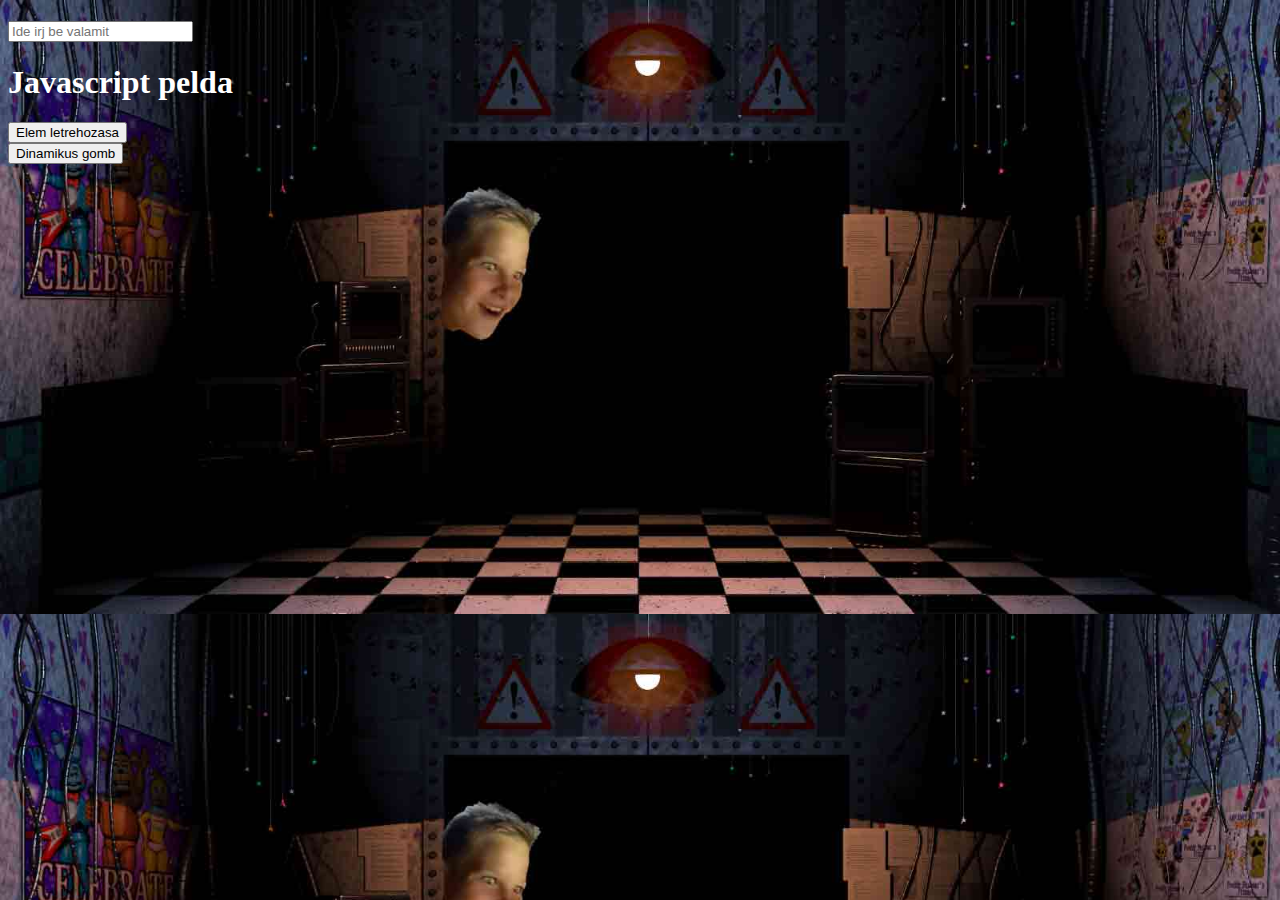
<file: index.html>
<!DOCTYPE html>
<html lang="en">
<head>
    <meta charset="UTF-8">
    <meta name="viewport" content="width=device-width, initial-scale=1.0">
    <link rel="stylesheet" href="elemek.css">
    <title>Document</title>
</head>
<body>
    <h1></h1>
    <input id="szoveg" type="text" placeholder="Ide irj be valamit">
    <button id="gomb" onclick="ujElem()">Elem letrehozasa</button>
    <div id="output">

    </div>

    <script src="elemek.js"></script>
        
</body>
</html>
</file>
<file: elemek.css>
body{
    background-image: url(jumpscare_2.jpg);
    background-size: contain;
    background-attachment: fixed;
}
h1{
    color: white;
}
</file>
